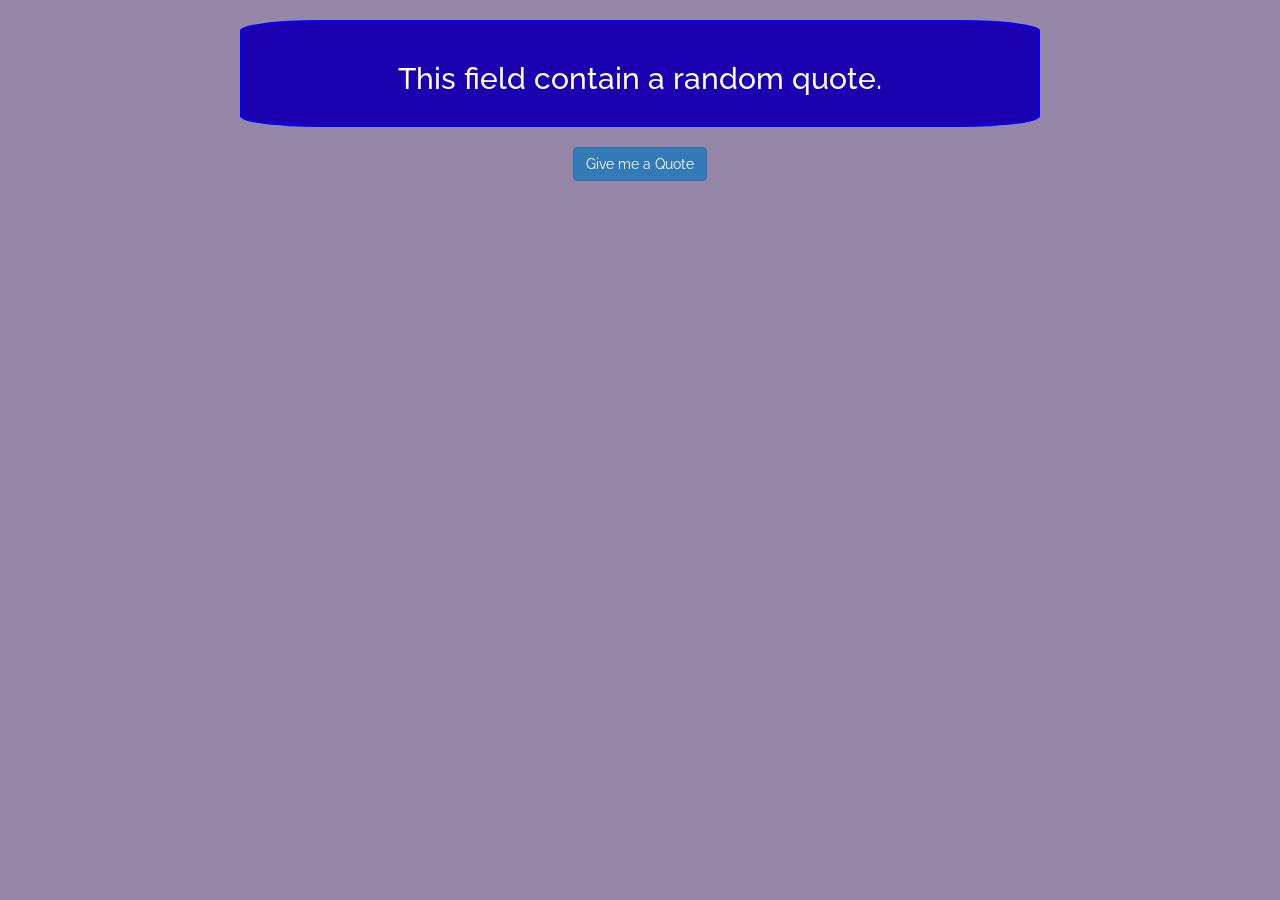
<file: index.html>
<!DOCTYPE html>
<html>
<head>
	<meta charset="utf-8">
	<title>Qutoes machine</title>
	<!-- Stylesheet -->
	<link rel="stylesheet" href="https://maxcdn.bootstrapcdn.com/bootstrap/3.3.7/css/bootstrap.min.css">
	<link href="https://fonts.googleapis.com/css?family=Raleway" rel="stylesheet"> 
	<!--Script -->
	<script src="https://code.jquery.com/jquery-3.1.1.min.js"
			  integrity="sha256-hVVnYaiADRTO2PzUGmuLJr8BLUSjGIZsDYGmIJLv2b8="
			  crossorigin="anonymous"></script>
	<script src="https://maxcdn.bootstrapcdn.com/bootstrap/3.3.7/js/bootstrap.min.js" integrity="sha384-Tc5IQib027qvyjSMfHjOMaLkfuWVxZxUPnCJA7l2mCWNIpG9mGCD8wGNIcPD7Txa" crossorigin="anonymous"></script>
	
	<!-- Style -->
	<style>
	body{
		background-color: silver;
		font-family: 'Raleway';
		background-color: #9686a8;
	}
		.content{
			
			width: 80%;
			margin: auto;
			text-align: center;
		}
		.quote-content{
			border-radius:10%;
			color:white;
			width: 80%;

			border:2px solid blue;
			margin:20px  auto;
			padding: 20px;
			background-color: #1a00af;
			}
			#previous{
				display: none;
			}
			.authorImg{
				width: 250px;
				border-radius: 50%;
				display: inline;
				border:1px solid silver;

			}
			p{
				font-size: 25px;
				text-align: justify;
			}
			#author{
				font-weight: 600;
				font-size: 19px;
			}
					
	</style>
	<script>
		var rand=0;
		var randBefore =rand;
		var clickCount = 0;
		var quoteArr = [];
		var prevCount ;
		$(document).ready(function(){
			
			$("#quoteBtn").on("click",function(){
					$.getJSON("quote.json",function(json){
						var html="";
						while(randBefore == rand){    
						rand = Math.floor(Math.random()*json.length-1)+1;
						if(rand === 0 || rand > 20 ){rand = 1;}
						};
						randBefore = rand;
						clickCount++;
						if(clickCount == 1){
							randBefore = rand;
							$("#previous").css("display","inline");
						}
						quoteArr.push(randBefore);
						
						
						
						
						json = json.filter(function(val){
							return val.id == rand;
						});
						console.log(rand);
						json.forEach(function(val){
							html += "<div class='quote'>";
							html +="<div class='row'>";
							html +="<div class='col-xs-6'>"
							html +="<img class='img-responsive authorImg' src='"+val.imgLink+"' alt='"+val.altText+"'></div>";
							html +="<div class='col-xs-6'>";
							html +="<p>\""+val.text+"\"</p>";
							html +="<p id='author'>"+val.author+"</p></div></div>";
							html +="</div>";
						});
						$("#quoteField").html(html);
						prevCount = clickCount-1;
						});
					

			});
			$("#previous").on("click",function(){
					$.getJSON("quote.json",function(json){
						var html="";
						

						console.log(quoteArr+" "+prevCount);
						if(prevCount < 0 )
						{
							prevCount = clickCount;
						}
						var prev = quoteArr[(prevCount-1)];

						prevCount--;
						

						json = json.filter(function(val){
							return val.id == prev;
						});
												json.forEach(function(val){
							html += "<div class='quote'>";
							html +="<div class='row'>";
							html +="<div class='col-xs-6'>"
							html +="<img class='img-responsive authorImg' src='"+val.imgLink+"' alt='"+val.altText+"'></div>";
							
							html +="<div class='col-xs-6'>";
							html +="<p>\""+val.text+"\"</p>";
							html +="<p id='author'>"+val.author+"</p></div></div>";
							html +="</div>";
						});
						$("#quoteField").html(html);
						

					});
					   });
    
});
	</script>
</head>
<body>
<div class="container-fluid">
	<div class="content">
		<div id="quoteField" class="quote-content">
			<h2>This field contain a random quote.</h2>
		</div>
		<button id="quoteBtn" class="btn-primary btn">Give me a Quote</button>
		<button id="previous" class="btn-info btn">Previous</button>
	</div>
</div>	



</body>
</html>
</file>
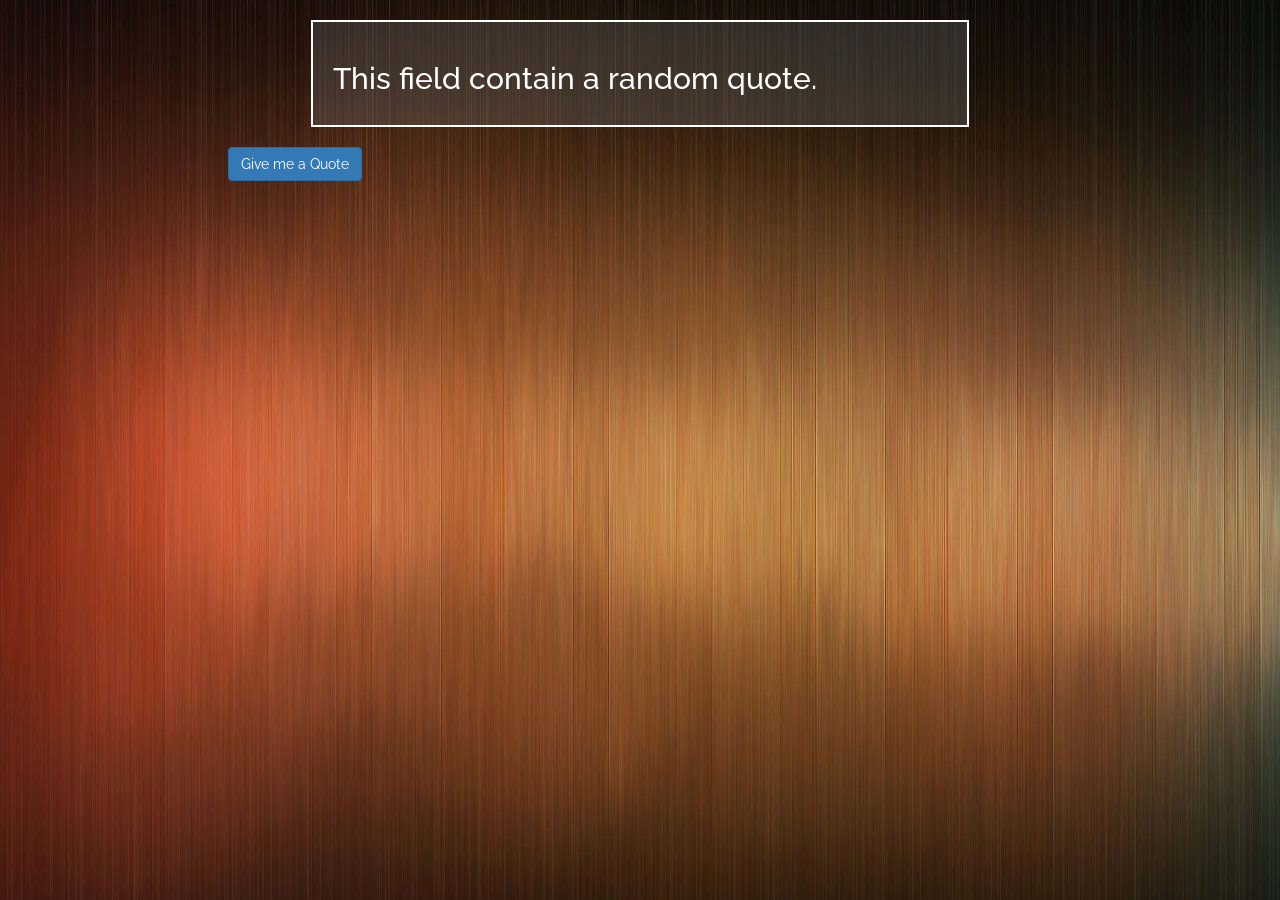
<file: docs/index.html>
<!DOCTYPE html>
<html>
<head>
	<meta charset="utf-8">
	<title>Qutoes machine</title>
	<!-- Stylesheet -->
	<link rel="stylesheet" href="https://maxcdn.bootstrapcdn.com/bootstrap/3.3.7/css/bootstrap.min.css">
	<link href="https://fonts.googleapis.com/css?family=Raleway" rel="stylesheet"> 
	<link rel="stylesheet" href="https://maxcdn.bootstrapcdn.com/font-awesome/4.7.0/css/font-awesome.min.css">
	<link rel="stylesheet" href="style.css">
	<!--Script -->
	<script src="https://code.jquery.com/jquery-3.1.1.min.js"
			  integrity="sha256-hVVnYaiADRTO2PzUGmuLJr8BLUSjGIZsDYGmIJLv2b8="
			  crossorigin="anonymous"></script>
	<script src="https://maxcdn.bootstrapcdn.com/bootstrap/3.3.7/js/bootstrap.min.js" integrity="sha384-Tc5IQib027qvyjSMfHjOMaLkfuWVxZxUPnCJA7l2mCWNIpG9mGCD8wGNIcPD7Txa" crossorigin="anonymous"></script>
	<script src="script.js"></script>
	<!-- Style -->
	
	
</head>
<body>
<div class="container-fluid">
		<div class="row">
		<div class="col-xs-8 col-xs-offset-2">
			<div id="quoteField" class="quote-content">
				<h2>This field contain a random quote.</h2>
			</div>
			<button id="quoteBtn" class="btn-primary btn">Give me a Quote</button>
			<button id="previous" class="btn-info btn"><i class="fa fa-arrow-circle-left"></i></button>
		</div>
		</div>
</div>	



</body>
</html>
</file>
<file: docs/style.css>
body{
		background:url('background.jpg');
		font-family: 'Raleway',sans-serif;
		background-color: #9686a8;
	}
		.content{
			
			width: 80%;
			margin: auto;
			text-align: center;
		}
		.quote-content{
			color:white;
			width: 80%;
			font-weight: 200;
			border:2px solid white;
			margin:20px  auto;
			padding: 20px;
			background-color:rgba(110,110,110,0.3);
			}
			#previous{
				display: none;
			}
			.authorImg{
				width: 250px;
				display: block;
				border:2px solid black;
				margin: 20px auto;
				margin-top:0;

			}
			p{
				font-size: 20px;
				text-align: justify;
			}
			#author{
				font-weight: 600;
				font-size: 19px;
			}
</file>
